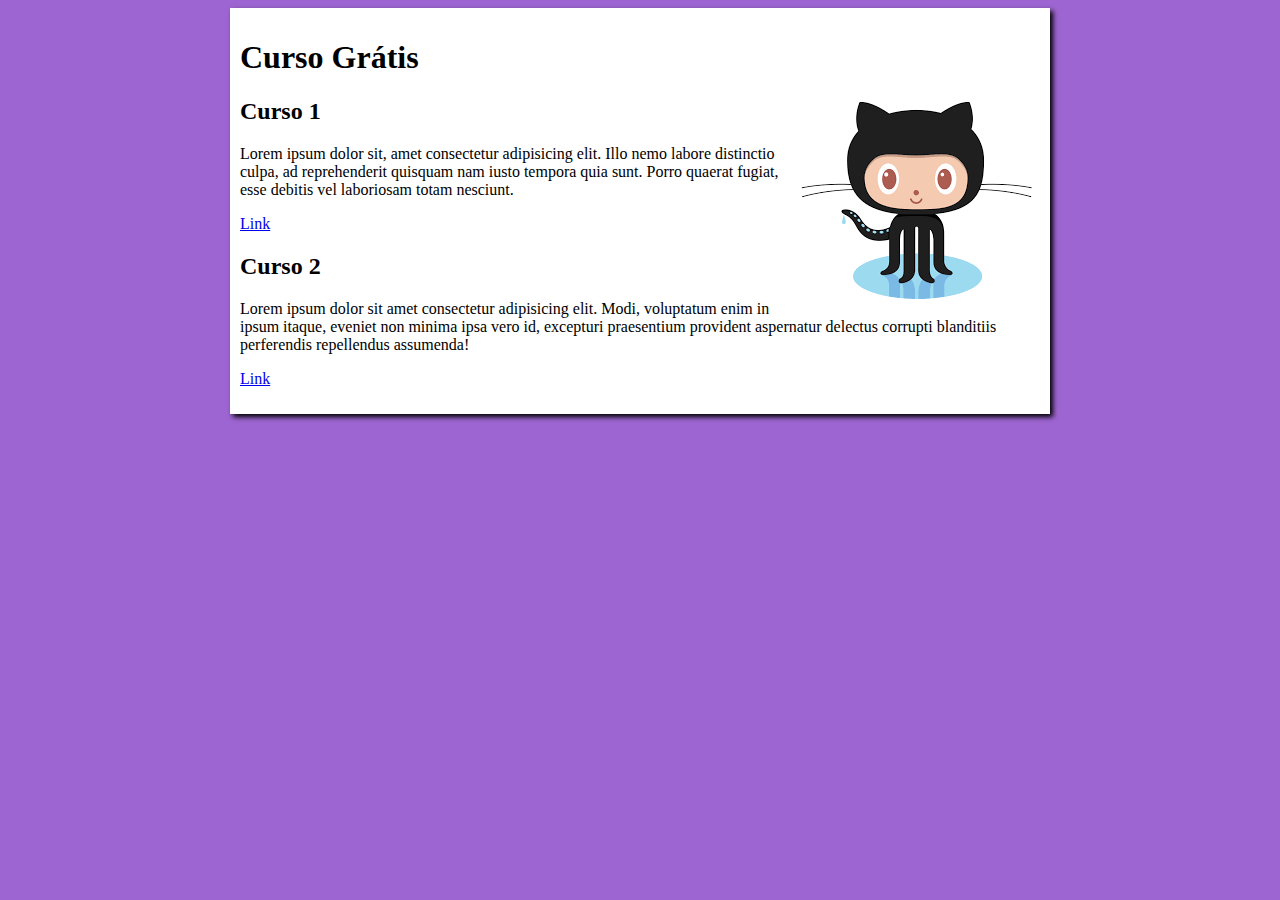
<file: index.html>
<!DOCTYPE html>
<html lang="pt-br">
<head>
    <meta charset="UTF-8">
    <meta http-equiv="X-UA-Compatible" content="IE=edge">
    <meta name="viewport" content="width=device-width, initial-scale=1.0">
    <title>Curso em video</title>
    <link rel="stylesheet" href="estilo/style.css">
</head>
<body>
    <main>
        <header>
            <h1>Curso Grátis</h1>
            <img class="lado" src="imagens/git.png" alt="Simbolo Github">
        </header>
        <article>
            <h2>Curso 1</h2>
            <p>Lorem ipsum dolor sit, amet consectetur adipisicing elit. Illo nemo labore distinctio culpa, ad reprehenderit quisquam nam iusto tempora quia sunt. Porro quaerat fugiat, esse debitis vel laboriosam totam nesciunt.</p>
            <p><a href="pag2.html">Link</a></p>
        </article>
        <article>
            <h2>Curso 2</h2>
            <p>Lorem ipsum dolor sit amet consectetur adipisicing elit. Modi, voluptatum enim in ipsum itaque, eveniet non minima ipsa vero id, excepturi praesentium provident aspernatur delectus corrupti blanditiis perferendis repellendus assumenda!
            </p>
            <p><a href="pag2.html">Link</a></p>
        </article>
    </main>
    
</body>
</html>
</file>
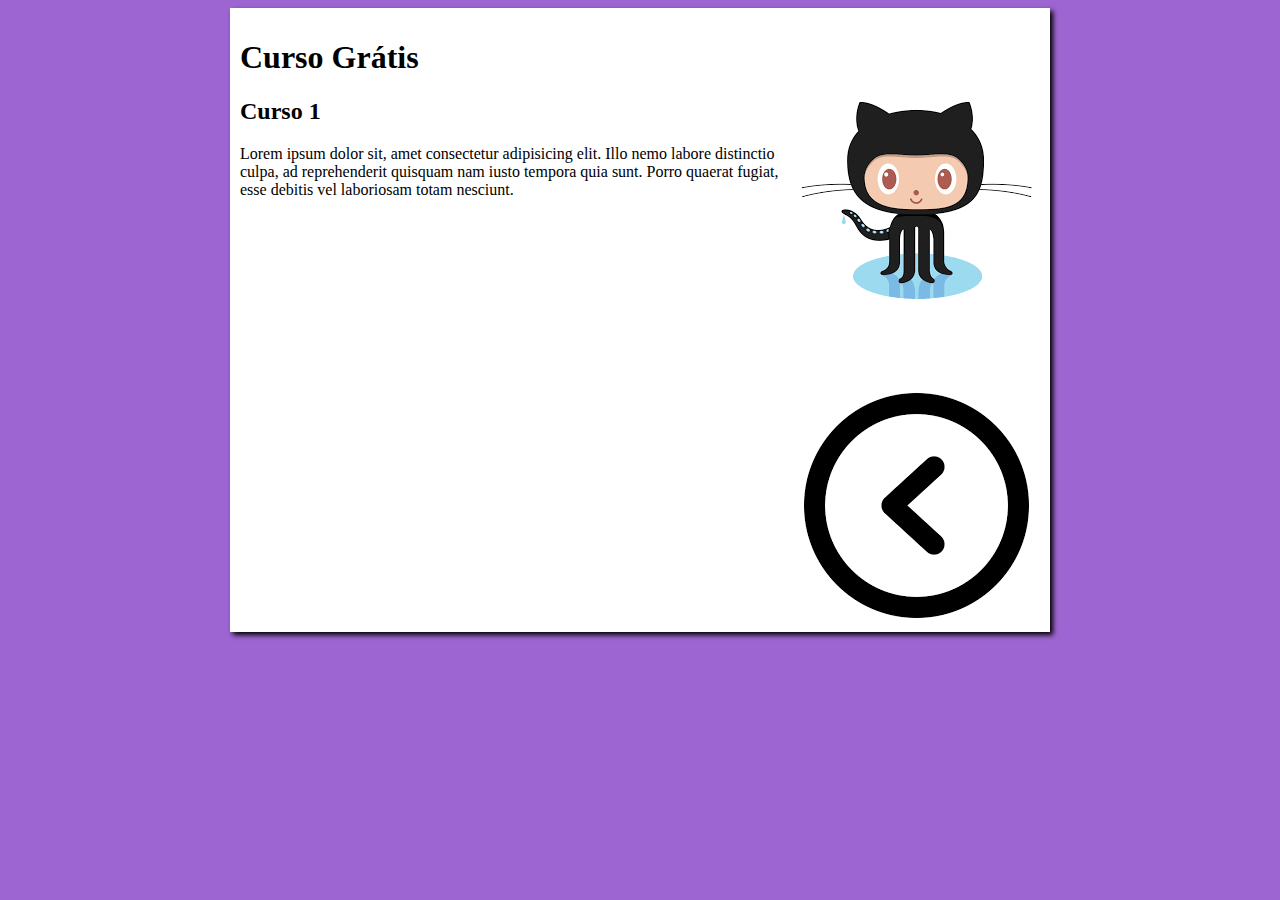
<file: index2.html>
<!DOCTYPE html>
<html lang="pt-br">
<head>
    <meta charset="UTF-8">
    <meta http-equiv="X-UA-Compatible" content="IE=edge">
    <meta name="viewport" content="width=device-width, initial-scale=1.0">
    <title>Curso em video</title>
    <link rel="stylesheet" href="estilo/style.css">
</head>
<body>
    <main>
        <header>
            <h1>Curso Grátis</h1>
            <img class="lado" src="imagens/git.png" alt="Simbolo Github">
        </header>
        <article>
            <h2>Curso 1</h2>
            <p>Lorem ipsum dolor sit, amet consectetur adipisicing elit. Illo nemo labore distinctio culpa, ad reprehenderit quisquam nam iusto tempora quia sunt. Porro quaerat fugiat, esse debitis vel laboriosam totam nesciunt.</p>
          </article>
          <iframe width="560" height="315" src="https://www.youtube.com/embed/2Y0HXnYpn9E" title="YouTube video player" frameborder="0" allow="accelerometer; autoplay; clipboard-write; encrypted-media; gyroscope; picture-in-picture" allowfullscreen></iframe>

          <a href="index.html"><img src="imagens/icone-voltar.png" alt="botão voltar"</a>
          
        
    </main>
    
</body>
</html>
</file>
<file: estilo/style.css>
{
    font-family: Arial, Helvetica, sans-serif;
    font-size: 16px;
}

body {
    background-color:rgb(157, 101, 209);
}

main {
    background-color: white;
    width: 800px;
    margin: auto;
    padding: 10px;
    box-shadow: 3px 3px 5px black;
}

img.lado {
    float:right
}
</file>
